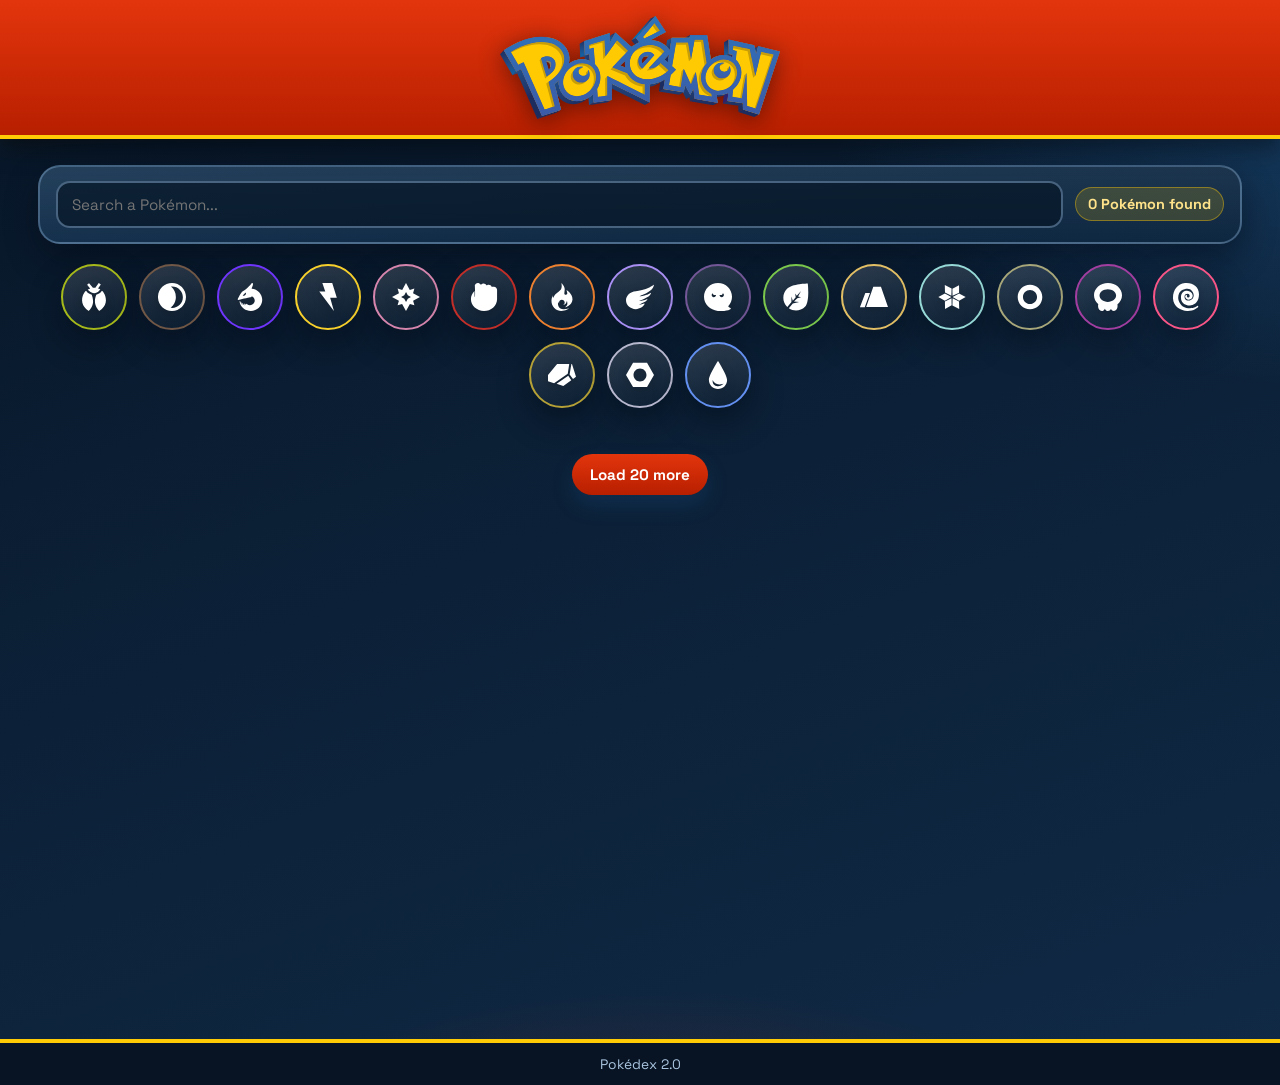
<file: index.html>
<!DOCTYPE html>
<html lang="en">
    
<head>
    <meta charset="UTF-8">
    <meta name="viewport" content="width=device-width, initial-scale=1.0">
    <title>Pokedex 2.0</title>
    <link rel="stylesheet" href="style.css">
</head>

<body>
    <!--
        HOME PAGE
        Il JS riempie dinamicamente boxCategorie e boxPokemon usando i dati della PokeAPI.
    -->

    <!-- Header con logo del progetto -->
    <header class="siteHeader">
        <img id="logo" class="titoloStyle" src="immagini/International_Pokémon_logo.svg" alt="International Pokémon logo">
    </header>

    <!-- Area principale: ricerca, filtri e lista pokemon -->
    <main class="siteMain">
        <!-- Barra ricerca + contatore risultati visibili -->
        <div class="searchBox">
            <input type="text" id="inputRicerca" placeholder="Search a Pokémon...">
            <p id="contaPokemon">0 Pokémon found</p>
        </div>

        <!-- Icone categorie (tipi elementali) -->
        <div id="boxCategorie" class="categoryGrid"></div>
        <!-- Griglia card pokemon -->
        <div id="boxPokemon" class="pokemonGrid"></div>
        <!-- Paginazione semplice: carica prossimi 20 -->
        <div class="loadMoreBox">
            <button id="loadMoreButton" class="loadMoreButton" type="button">Load 20 more</button>
        </div>
    </main>

    <footer class="siteFooter">Pokédex 2.0</footer>

    <script src="script.js"></script>
</body>

</html>
</file>
<file: style.css>
@import url("https://fonts.googleapis.com/css2?family=Chakra+Petch:wght@500;700&family=Space+Grotesk:wght@400;500;700&display=swap");

/* Variabili globali: colori del tema e ombre riusate in tutta la home. */
:root {
	--poke-red: #e3350d;
	--poke-red-dark: #b71f00;
	--poke-yellow: #ffcb05;
	--poke-blue: #2a75bb;
	--poke-blue-dark: #1a4f87;
	--ink: #eaf4ff;
	--muted: #aac4df;
	--paper: #102741;
	--panel: #142d49;
	--stroke: rgba(162, 203, 242, 0.34);
	--shadow-soft: 0 14px 32px rgba(2, 8, 16, 0.42);
	--shadow-hard: 0 18px 42px rgba(2, 8, 16, 0.55);
}

* {
	box-sizing: border-box;
}

body {
	margin: 0;
	padding: 0;
	font-family: "Space Grotesk", "Trebuchet MS", sans-serif;
	color: var(--ink);
	background:
		radial-gradient(1000px 420px at -8% -12%, rgba(255, 203, 5, 0.24), transparent 70%),
		radial-gradient(780px 420px at 108% 8%, rgba(42, 117, 187, 0.34), transparent 72%),
		radial-gradient(620px 260px at 52% 108%, rgba(227, 53, 13, 0.18), transparent 70%),
		linear-gradient(160deg, #071526, #0c2138 48%, #102945);
}

/* HEADER / FOOTER */
.siteHeader {
	display: flex;
	justify-content: center;
	align-items: center;
	padding: 16px 24px;
	background: linear-gradient(180deg, var(--poke-red), var(--poke-red-dark));
	border-bottom: 4px solid var(--poke-yellow);
	box-shadow: 0 10px 22px rgba(0, 0, 0, 0.42);
	position: sticky;
	top: 0;
	z-index: 10;
}

#logo {
	width: 280px;
	max-width: 84%;
	filter: drop-shadow(0 4px 12px rgba(0, 0, 0, 0.45));
}

/* LAYOUT PRINCIPALE */
.siteMain {
	min-height: 100vh;
	padding: 26px 18px 42px;
	max-width: 1240px;
	margin: 0 auto;
}

.siteFooter {
	display: flex;
	justify-content: center;
	align-items: center;
	padding: 12px 16px;
	background: #081424;
	color: var(--muted);
	font-size: 0.86rem;
	border-top: 4px solid var(--poke-yellow);
}

/* RICERCA */
.searchBox {
	display: flex;
	flex-wrap: wrap;
	gap: 12px;
	justify-content: center;
	align-items: center;
	padding: 14px 16px;
	margin-bottom: 20px;
	border-radius: 22px;
	background:
		linear-gradient(180deg, rgba(255, 255, 255, 0.06), rgba(255, 255, 255, 0)),
		linear-gradient(170deg, #173552, #102a45 60%, #0e2741);
	border: 2px solid var(--stroke);
	box-shadow: var(--shadow-soft);
}

#inputRicerca {
	flex: 1 1 280px;
	min-width: 0;
	padding: 12px 14px;
	border-radius: 14px;
	border: 2px solid rgba(162, 203, 242, 0.4);
	outline: none;
	font-size: 0.95rem;
	font-family: inherit;
	background: rgba(7, 22, 38, 0.7);
	color: #eaf4ff;
	transition: border-color 0.15s ease, box-shadow 0.15s ease;
}

#inputRicerca:focus {
	border-color: var(--poke-yellow);
	box-shadow: 0 0 0 3px rgba(42, 117, 187, 0.2);
}

#contaPokemon {
	margin: 0;
	font-size: 0.9rem;
	font-weight: 700;
	padding: 7px 12px;
	border-radius: 999px;
	background: rgba(255, 203, 5, 0.16);
	color: #ffe38a;
	border: 1px solid rgba(255, 203, 5, 0.4);
}

/* FILTRI PER TIPO */
#boxCategorie {
	display: flex;
	flex-wrap: wrap;
	justify-content: center;
	align-items: stretch;
	gap: 12px;
	margin-bottom: 22px;
}

.cardCategoria {
	width: 66px;
	height: 66px;
	padding: 0;
	border-radius: 50%;
	border: 2px solid var(--type-color, var(--stroke));
	background: linear-gradient(165deg, rgba(255, 255, 255, 0.14), rgba(10, 28, 46, 0.42));
	box-shadow: var(--shadow-soft);
	color: #f4fbff;
	cursor: pointer;
	transition: transform 0.15s ease, box-shadow 0.15s ease, border-color 0.15s ease;
	display: flex;
	align-items: center;
	justify-content: center;
}

.cardCategoria:hover {
	transform: translateY(-2px) scale(1.02);
	box-shadow: var(--shadow-hard);
	border-color: var(--type-color, var(--poke-blue));
}

.cardCategoria.is-active {
	border-color: var(--type-color, var(--poke-yellow));
	box-shadow: 0 0 0 3px var(--type-soft, rgba(255, 203, 5, 0.3)), var(--shadow-hard);
	transform: translateY(-2px) scale(1.03);
}

.categoryIcon {
	width: 1.75rem;
	height: 1.75rem;
	filter: drop-shadow(0 2px 5px rgba(0, 0, 0, 0.22));
}

/* Utility accessibile: testo leggibile dagli screen reader ma nascosto visivamente. */
.srOnly {
	position: absolute;
	width: 1px;
	height: 1px;
	padding: 0;
	margin: -1px;
	overflow: hidden;
	clip: rect(0, 0, 0, 0);
	white-space: nowrap;
	border: 0;
}

/* GRIGLIA POKEMON */
.pokemonGrid {
	display: flex;
	flex-wrap: wrap;
	justify-content: center;
	align-items: stretch;
	gap: 14px;
}

/* CARD POKEMON */
.cardPokemon {
	background:
		linear-gradient(180deg, rgba(255, 255, 255, 0.08), rgba(255, 255, 255, 0)),
		linear-gradient(170deg, #173552, #102a45 62%, #0e2741);
	display: flex;
	flex-direction: column;
	align-items: center;
	justify-content: space-between;
	width: 170px;
	padding: 12px 10px;
	border-radius: 18px;
	box-shadow: var(--shadow-soft);
	border: 2px solid var(--type-color, var(--stroke));
	color: #edf7ff;
	text-transform: capitalize;
	position: relative;
	overflow: hidden;
	transition: transform 0.15s ease, box-shadow 0.15s ease, border-color 0.15s ease;
	cursor: pointer;
}

.cardPokemon::before {
	content: "";
	position: absolute;
	inset: 0 0 auto 0;
	height: 10px;
	background: linear-gradient(90deg, var(--type-color, var(--poke-red)), var(--poke-yellow));
}

.cardPokemon:hover {
	transform: translateY(-4px);
	box-shadow: var(--shadow-hard);
	border-color: var(--type-color, #8ab5dd);
}

.pokemonName {
	margin: 10px 0 8px;
	font-family: "Chakra Petch", "Trebuchet MS", sans-serif;
	font-size: 1.03rem;
	letter-spacing: 0.04em;
	text-align: center;
	color: #ffd75f;
}

.pokemonImg {
	width: 102px;
	height: 102px;
	image-rendering: pixelated;
	margin-bottom: 8px;
	filter: drop-shadow(0 6px 12px rgba(0, 0, 0, 0.2));
}

.pokemonType {
	margin: 0;
	font-size: 0.82rem;
	font-weight: 700;
	padding: 5px 10px;
	border-radius: 999px;
	background: var(--type-soft, rgba(42, 117, 187, 0.13));
	border: 1px solid var(--type-color, rgba(42, 117, 187, 0.3));
	color: #ffffff;
}

/* PULSANTE PAGINAZIONE */
.loadMoreBox {
	margin-top: 24px;
	display: flex;
	justify-content: center;
}

.loadMoreButton {
	border: 0;
	background: linear-gradient(180deg, var(--poke-red), var(--poke-red-dark));
	color: #ffffff;
	padding: 11px 18px;
	border-radius: 999px;
	font-size: 0.95rem;
	font-weight: 700;
	font-family: inherit;
	cursor: pointer;
	box-shadow: 0 10px 20px rgba(26, 79, 135, 0.28);
	transition: transform 0.15s ease, box-shadow 0.15s ease, opacity 0.15s ease;
}

.loadMoreButton:hover:not(:disabled) {
	transform: translateY(-2px);
	box-shadow: 0 14px 24px rgba(26, 79, 135, 0.36);
}

.loadMoreButton:disabled {
	opacity: 0.6;
	cursor: default;
}

/* Stato vuoto mostrato quando ricerca/filtro non hanno risultati. */
.emptyState {
	width: 100%;
	text-align: center;
	margin: 16px 0 0;
	color: #ffe38a;
	font-size: 0.95rem;
	font-weight: 700;
}

/* Responsive: riduce spazi e card sui display piccoli. */
@media (max-width: 640px) {
	.siteMain {
		padding: 18px 12px 34px;
	}

	.searchBox {
		border-radius: 16px;
	}

	.cardPokemon {
		width: 156px;
	}

	.pokemonImg {
		width: 92px;
		height: 92px;
	}
}
</file>
